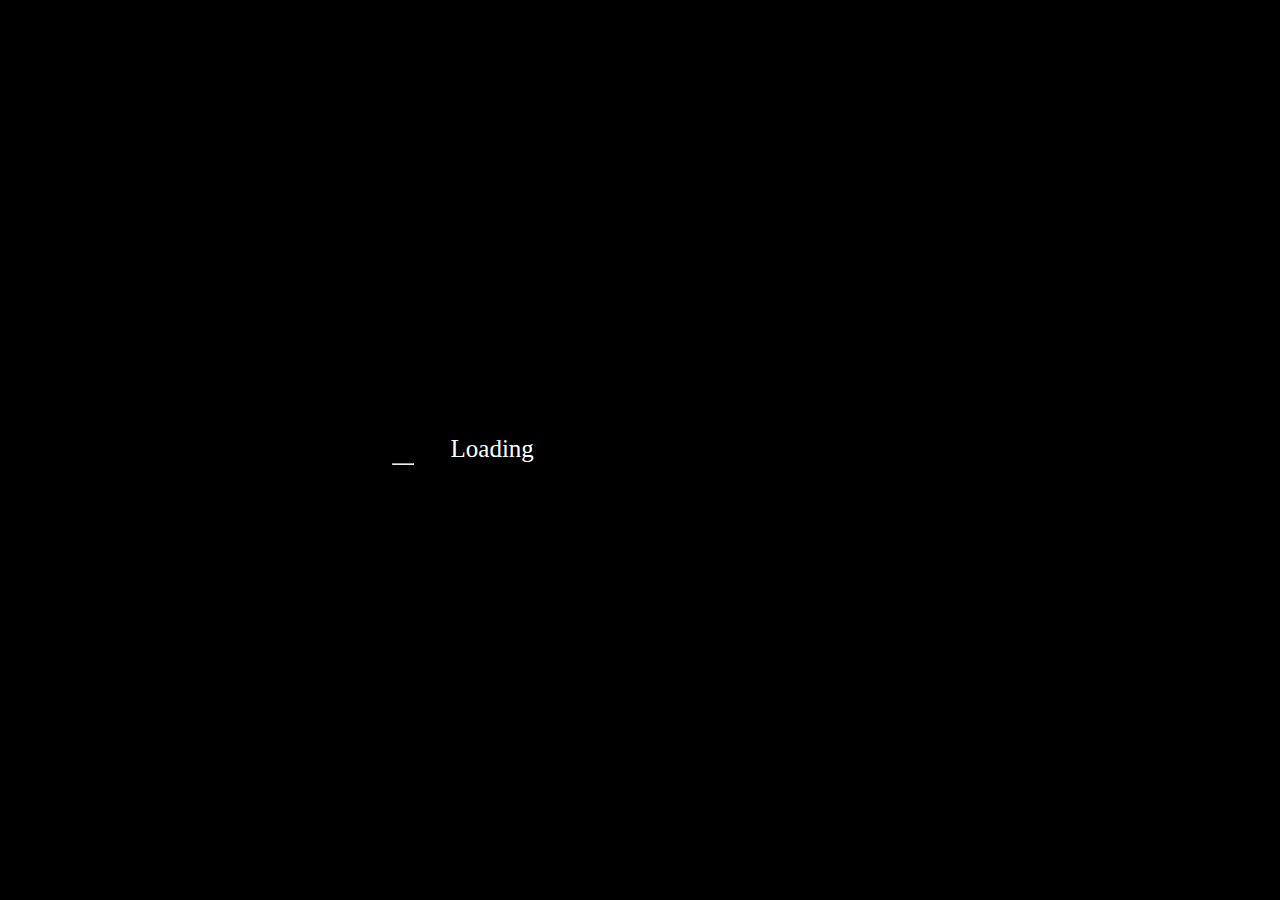
<file: script/index.html>
<!DOCTYPE html>
<html lang="es">
<head>
    <meta charset="UTF-8">
    <meta http-equiv="X-UA-Compatible" content="IE=edge">
    <meta name="viewport" content="width=device-width, initial-scale=1.0">

    <!-- Bootstrap CSS -->
    <link href="https://cdn.jsdelivr.net/npm/bootstrap@5.0.2/dist/css/bootstrap.min.css" rel="stylesheet" integrity="sha384-EVSTQN3/azprG1Anm3QDgpJLIm9Nao0Yz1ztcQTwFspd3yD65VohhpuuCOmLASjC" crossorigin="anonymous">

    <!-- CSS Estilos -->
    <link rel="stylesheet" href="./css/estilos.css">

    <title>Voolkia Test</title>
</head>
<body>
    <div class="caja">
        <div id="vista">Loading</div>
        <hr id="hr" class="vista1">
    </div>

    <h1 class="space">Welcome  Voolkia</h1>    

    <script src="./main.js"></script>
      <!-- Option 1: Bootstrap Bundle with Popper -->
      <script src="https://cdn.jsdelivr.net/npm/bootstrap@5.0.2/dist/js/bootstrap.bundle.min.js" integrity="sha384-MrcW6ZMFYlzcLA8Nl+NtUVF0sA7MsXsP1UyJoMp4YLEuNSfAP+JcXn/tWtIaxVXM" crossorigin="anonymous"></script>
</body>
</html>
</file>
<file: script/css/estilos.css>
*{
    margin: 0;
    padding: 0;
}
body{
    background-color:  #000;
    display: flex;
    justify-content: center;
    align-items: center;
    height: 100vh;
    text-align: center;
}
#vista {
    color: rgb(255, 255, 255);
    font-size: 25px;
    width: 200px;
}
.vista1{
    width: 10%;
    margin-left: 0;
}
.space{
    padding: 15px;
    margin: 15px;
}
</file>
